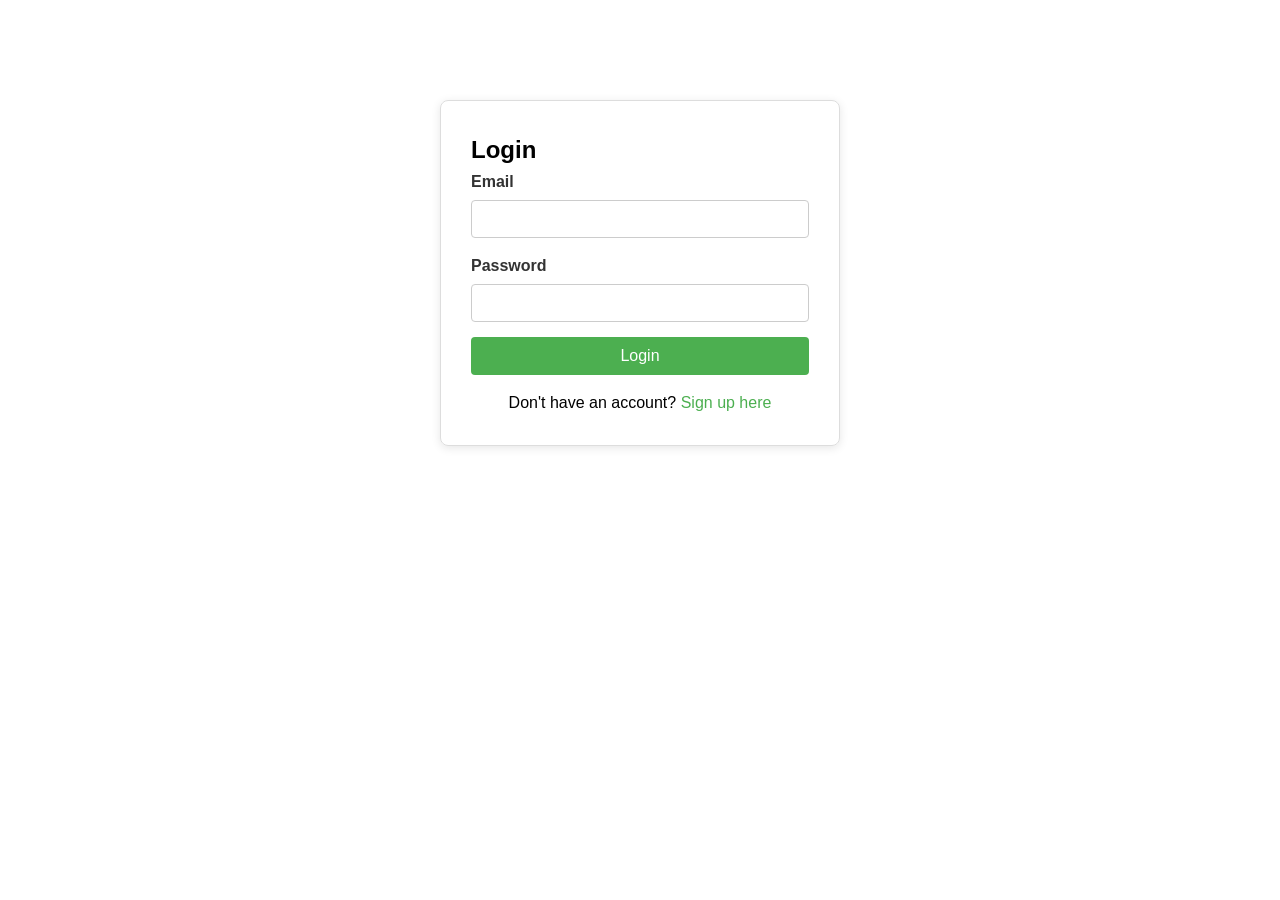
<file: login.html>
<!DOCTYPE html>
<html lang="en">
<head>
    <meta charset="UTF-8">
    <meta name="viewport" content="width=device-width, initial-scale=1.0">
    <title>Havenstone Hotel - Login</title>
    <link rel="icon" type="image/png" href="img/favicom.png">
    <link rel="stylesheet" href="styles.css">
    <meta name="author" content="Nyarko Andrews"> <!-- Author of the website -->
    <meta name="description" content="A comprehensive hotel management system for booking, reservations, and customer service."> <!-- Description of the website -->
    <link rel= "stylesheet" href= "https://maxst.icons8.com/vue-static/landings/line-awesome/line-awesome/1.3.0/css/line-awesome.min.css" >
    
    <!-- Google Analytics -->
    <script async src="https://www.googletagmanager.com/gtag/js?id= G-F0HEQLY7K7"></script>
    <script>
      window.dataLayer = window.dataLayer || [];
      function gtag(){dataLayer.push(arguments);}
      gtag('js', new Date());
      gtag('config',G-F0HEQLY7K7');
    </script>
    <style>
        .auth-container {
            max-width: 400px;
            margin: 100px auto;
            padding: 30px;
            border: 1px solid #ddd;
            border-radius: 8px;
            box-shadow: 0 2px 10px rgba(0,0,0,0.1);
        }
        .form-group {
            margin-bottom: 15px;
        }
        .form-group label {
            display: block;
            margin-bottom: 5px;
            font-weight: bold;
        }
        .form-group input {
            width: 100%;
            padding: 10px;
            border: 1px solid #ccc;
            border-radius: 4px;
            font-size: 14px;
            box-sizing: border-box;
        }
        .form-group input:focus {
            outline: none;
            border-color: #4CAF50;
            box-shadow: 0 0 5px rgba(76, 175, 80, 0.3);
        }
        button {
            width: 100%;
            padding: 10px;
            background-color: #4CAF50;
            color: white;
            border: none;
            border-radius: 4px;
            font-size: 16px;
            cursor: pointer;
        }
        button:hover {
            background-color: #45a049;
        }
        .message {
            margin-top: 15px;
            padding: 10px;
            border-radius: 4px;
            text-align: center;
        }
        .message.success {
            background-color: #d4edda;
            color: #155724;
            border: 1px solid #c3e6cb;
        }
        .message.error {
            background-color: #f8d7da;
            color: #721c24;
            border: 1px solid #f5c6cb;
        }
        .link {
            text-align: center;
            margin-top: 15px;
        }
        .link a {
            color: #4CAF50;
            text-decoration: none;
        }
        .link a:hover {
            text-decoration: underline;
        }
    </style>
</head>
<body>
    <div class="auth-container">
        <h2>Login</h2>
        <form id="loginForm">
            <div class="form-group">
                <label for="email">Email</label>
                <input type="email" id="email" name="email" required>
            </div>
            <div class="form-group">
                <label for="password">Password</label>
                <input type="password" id="password" name="password" required>
            </div>
            <button type="submit">Login</button>
        </form>
        <div id="message"></div>
        <div class="link">
            Don't have an account? <a href="signup.html">Sign up here</a>
        </div>
    </div>

    <script src="auth.js"></script>
    <script>
        document.getElementById('loginForm').addEventListener('submit', async (e) => {
            e.preventDefault();
            const formData = new FormData(e.target);
            const messageDiv = document.getElementById('message');
            
            const result = await Auth.login(
                formData.get('email'),
                formData.get('password')
            );

            if (result.success) {
                messageDiv.className = 'message success';
                messageDiv.textContent = result.message;
                setTimeout(() => {
                    window.location.href = 'index.html';
                }, 1500);
            } else {
                messageDiv.className = 'message error';
                messageDiv.textContent = result.message;
            }
        });
    </script>
</body>
</html>
</file>
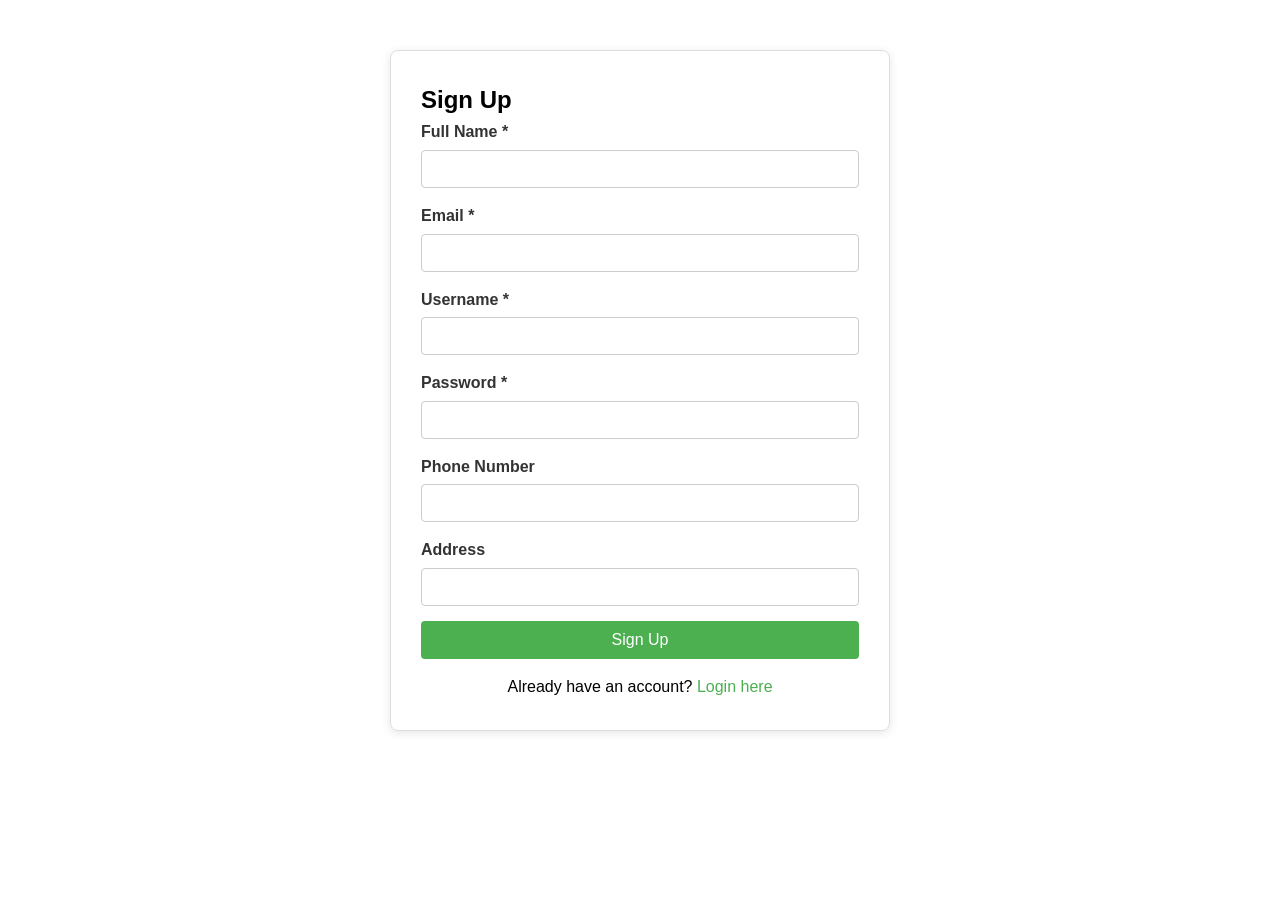
<file: signup.html>
<!DOCTYPE html>
<html lang="en">
<head>
    <meta charset="UTF-8">
    <meta name="viewport" content="width=device-width, initial-scale=1.0">
    <title>Sign Up - Restaurant</title>
    <link rel="stylesheet" href="styles.css">
    <!-- Google Analytics -->
    <script async src="https://www.googletagmanager.com/gtag/js?id=G-F0HEQLY7K7"></script>
    <script>
      window.dataLayer = window.dataLayer || [];
      function gtag(){dataLayer.push(arguments);}
      gtag('js', new Date());
      gtag('config', 'G-F0HEQLY7K7');
    </script>
    <style>
        .auth-container {
            max-width: 500px;
            margin: 50px auto;
            padding: 30px;
            border: 1px solid #ddd;
            border-radius: 8px;
            box-shadow: 0 2px 10px rgba(0,0,0,0.1);
        }
        .form-group {
            margin-bottom: 15px;
        }
        .form-group label {
            display: block;
            margin-bottom: 5px;
            font-weight: bold;
        }
        .form-group input {
            width: 100%;
            padding: 10px;
            border: 1px solid #ccc;
            border-radius: 4px;
            font-size: 14px;
            box-sizing: border-box;
        }
        .form-group input:focus {
            outline: none;
            border-color: #4CAF50;
            box-shadow: 0 0 5px rgba(76, 175, 80, 0.3);
        }
        button {
            width: 100%;
            padding: 10px;
            background-color: #4CAF50;
            color: white;
            border: none;
            border-radius: 4px;
            font-size: 16px;
            cursor: pointer;
        }
        button:hover {
            background-color: #45a049;
        }
        .message {
            margin-top: 15px;
            padding: 10px;
            border-radius: 4px;
            text-align: center;
        }
        .message.success {
            background-color: #d4edda;
            color: #155724;
            border: 1px solid #c3e6cb;
        }
        .message.error {
            background-color: #f8d7da;
            color: #721c24;
            border: 1px solid #f5c6cb;
        }
        .link {
            text-align: center;
            margin-top: 15px;
        }
        .link a {
            color: #4CAF50;
            text-decoration: none;
        }
        .link a:hover {
            text-decoration: underline;
        }
    </style>
</head>
<body>
    <div class="auth-container">
        <h2>Sign Up</h2>
        <form id="signupForm">
            <div class="form-group">
                <label for="name">Full Name *</label>
                <input type="text" id="name" name="name" required>
            </div>
            <div class="form-group">
                <label for="email">Email *</label>
                <input type="email" id="email" name="email" required>
            </div>
            <div class="form-group">
                <label for="username">Username *</label>
                <input type="text" id="username" name="username" required>
            </div>
            <div class="form-group">
                <label for="password">Password *</label>
                <input type="password" id="password" name="password" required>
            </div>
            <div class="form-group">
                <label for="phone">Phone Number</label>
                <input type="tel" id="phone" name="phone">
            </div>
            <div class="form-group">
                <label for="address">Address</label>
                <input type="text" id="address" name="address">
            </div>
            <button type="submit">Sign Up</button>
        </form>
        <div id="message"></div>
        <div class="link">
            Already have an account? <a href="login.html">Login here</a>
        </div>
    </div>

    <script src="auth.js"></script>
    <script>
        document.getElementById('signupForm').addEventListener('submit', async (e) => {
            e.preventDefault();
            const formData = new FormData(e.target);
            const messageDiv = document.getElementById('message');
            
            const result = await Auth.signup(
                formData.get('email'),
                formData.get('username'),
                formData.get('password'),
                formData.get('name'),
                formData.get('phone'),
                formData.get('address')
            );

            if (result.success) {
                messageDiv.className = 'message success';
                messageDiv.textContent = result.message;
                e.target.reset();
                setTimeout(() => {
                    window.location.href = 'login.html';
                }, 2000);
            } else {
                messageDiv.className = 'message error';
                messageDiv.textContent = result.message;
            }
        });
    </script>
</body>
</html>
</file>
<file: styles.css>
*,nav ul{padding:0}*,header h1{margin:0}#about-hero,#hero{height:60vh;background-size:cover;width:100%}#awards,#cta-banner,#our-values,header{background-color:#282525;text-align:center}#meet-team,#our-story{background-color:#f9f9f9}#about-hero,#awards,#cta-banner,#location h2,#meet-team,#offers h2,#our-values,#testimonials,.offer-card,.team-card,header{text-align:center}#testimonials,#userProfile{background-color:#f5f5f5}*,.testimonial-slide{box-sizing:border-box}body{font-family:Arial,sans-serif;line-height:1.6}header{color:#fff;padding:1rem 2rem;display:flex;align-items:center}.global-logo,.nav-links{display:flex;align-items:center}.global-logo{gap:8px;text-decoration:none;color:#fff;white-space:nowrap}.global-logo span{font-size:1.1rem;font-weight:700}header nav{flex:1;display:flex;align-items:center}.nav-links{flex:1}.global-container,nav ul{display:flex;align-items:center}nav ul{list-style:none}nav ul li{display:inline;margin:0 3rem}nav ul li a{color:#f0e9e9;text-decoration:none}.nav ul li .active,nav ul li a:hover{color:#abdc7a}footer .follow i:hover,footer h4{color:#5be39d}.global-container{gap:10px;max-width:1200px;margin:0 auto;padding:0 20px}.global-container .logo{font-size:1.5rem;font-weight:700;color:#abdc7a}.dropdown{position:relative}.dropdown-menu{display:none;position:absolute;top:100%;left:0;background-color:#262525;min-width:200px;padding:.5rem 0;z-index:1000}#about-hero,.award-card,.booking-form-card,.gallery-carousel,.gallery-slide,.offer-card,.policy-section,.policy-section ul li,.testimonial-card{position:relative}#userProfile,.section-p1{padding:40px 80px}.dropdown-menu li{display:block;margin:0}#hero h1,.contact-info h2,.testimonial-card .stars,section h2,section p{margin-bottom:1rem}.dropdown-menu li a{display:block;padding:.5rem 1rem;white-space:nowrap}.dropdown-menu li a:hover{background-color:#555}.dropdown:hover .dropdown-menu{display:block}section{padding:2rem}#location,.contact-section{padding:60px 80px}section ul{list-style:disc;padding-left:2rem}section ul li{margin-bottom:.5rem}.nav-links #auth-links{display:flex;gap:10px;margin-left:auto}#auth-links{display:flex;gap:4px;align-items:center}#hero{background-image:url('https://images.unsplash.com/photo-1542314831-068cd1dbfeeb?auto=format&fit=crop&w=1920&q=80');background-position:top 35% left 20%;padding:0 80px;display:flex;flex-direction:column;align-items:flex-start;justify-content:center}#hero h1{font-size:3rem;color:#fff}#hero p{font-size:1.5rem;color:#fff;max-width:600px}#video-container{display:flex;justify-content:center;margin-top:20px}.contact-container{display:flex;gap:40px;max-width:1100px;margin:0 auto}.booking-hero,.contact-hero,.policy-hero,.restaurant-hero{background:linear-gradient(135deg,#282525 60%,#abdc7a 100%);padding:80px 40px 60px;text-align:center;color:#fff}.booking-form-card .form-row .form-group,.contact-info,.reservation-form-card .form-row .form-group,.story-text{flex:1}.contact-info h2{font-size:2rem;color:#282525}.contact-info>p{color:#555;margin-bottom:2rem}.info-item{margin-bottom:1.5rem}.attractions ul li,.form-group,.profile-form .form-group{margin-bottom:1.2rem}.info-item h4{color:#282525;margin-bottom:.25rem}.info-item p{color:#555}.contact-form{flex:1;background:#fff;padding:2rem;border-radius:8px;box-shadow:0 2px 10px rgba(0,0,0,.1)}.contact-form h2{font-size:1.5rem;margin-bottom:1.5rem;color:#282525}.form-group label,.profile-form .form-group label{display:block;margin-bottom:.4rem;font-weight:700;color:#333}.form-group input,.form-group textarea,.profile-form .form-group input{width:100%;padding:.7rem;border:1px solid #ccc;border-radius:4px;font-size:1rem;font-family:inherit}.attractions ul,.policy-section ul{padding:0;list-style:none}.form-group input:focus,.form-group textarea:focus{outline:0;border-color:#abdc7a}.btn-submit{background-color:#abdc7a;color:#282525;border:none;padding:.75rem 2rem;font-size:1rem;font-weight:700;border-radius:4px;cursor:pointer;width:100%}.map-wrapper,.offer-card{border-radius:8px;box-shadow:0 2px 10px rgba(0,0,0,.1)}.auth-btn:hover,.btn-submit:hover,.profile-btn:hover{background-color:#96c76a}#location{background-color:#9cde6f;margin-top:20px}#location h2,#offers h2{font-size:2rem;margin-bottom:2rem;color:#282525}.location-container{display:flex;gap:30px;max-width:1100px;margin:0 auto}.map-wrapper{flex:1.2;overflow:hidden}.attractions{flex:0.8}.attractions h3{font-size:1.4rem;margin-bottom:1rem;color:#282525}.attractions ul li{display:flex;align-items:flex-start;gap:12px}.attractions ul li i{font-size:1.5rem;color:#abdc7a;margin-top:2px}.attractions ul li strong{display:block;color:#282525;margin-bottom:2px}.attractions ul li p{color:#555;font-size:.9rem;margin:0}.awards-grid,.offers-grid,.testimonials-grid,.values-grid{display:flex;gap:24px;max-width:1100px;margin:0 auto}.offer-card{flex:1;background:#fff;padding:2rem 1.5rem}.offer-badge{display:inline-block;background:#abdc7a;color:#282525;font-weight:700;font-size:.85rem;padding:4px 12px;border-radius:20px;margin-bottom:1rem}.cta-btn,.offer-btn,.restaurant-hero .btn{display:inline-block;border-radius:4px;text-decoration:none;font-weight:700}.offer-card h3{font-size:1.3rem;margin-bottom:.5rem;color:#282525}.offer-card p{color:#555;font-size:.95rem;margin-bottom:1.5rem}.offer-btn{background:#282525;color:#fff;padding:.6rem 1.5rem}.btn-event-enquire:hover,.counter-btn:hover,.offer-btn:hover,.policy-btn:hover{background:#abdc7a;color:#282525}#cta-banner{color:#fff;padding:60px 20px;margin-top:20px}#cta-banner h2{font-size:2.2rem;margin-bottom:1rem}#cta-banner p{font-size:1.1rem;max-width:600px;margin:0 auto 1.5rem;color:#ccc}.cta-btn,.restaurant-hero .btn{background:#abdc7a;color:#282525;padding:.8rem 2.5rem;font-size:1.1rem}.story-image,.team-card,.value-card{border-radius:12px}.cta-btn:hover,.restaurant-hero .btn:hover{background:#96c76a}#about-hero{background-image:url('https://images.unsplash.com/photo-1566073771259-6a8506099945?auto=format&fit=crop&w=1920&q=80');background-position:center;display:flex;flex-direction:column;align-items:center;justify-content:center}#about-hero::before{content:'';position:absolute;top:0;left:0;width:100%;height:100%;background:rgba(0,0,0,.5)}#about-hero h1,#about-hero p{position:relative;z-index:1;color:#fff}#about-hero h1{font-size:3rem;margin-bottom:1rem}#about-hero p{font-size:1.3rem;max-width:600px}.chefs-table-inner,.story-container{display:flex;gap:40px;max-width:1100px;margin:0 auto;align-items:center}.story-text h2{font-size:2rem;color:#282525;margin-bottom:1rem}.story-text h3{font-size:1.2rem;color:#282525;margin-top:1.5rem;margin-bottom:.5rem}.story-text p{color:#555;line-height:1.8}.story-image{flex:1;overflow:hidden;box-shadow:0 4px 20px rgba(0,0,0,.1)}.team-card,.testimonial-card{box-shadow:0 4px 16px rgba(0,0,0,.08)}.story-image img{width:100%;height:100%;object-fit:cover;display:block}#awards,#our-values{padding:60px 80px;color:#fff}#our-values h2{font-size:2rem;margin-bottom:2.5rem}.value-card{flex:1;background:#333;padding:2rem 1.5rem;transition:transform .3s}.award-card:hover,.team-card:hover,.value-card:hover{transform:translateY(-6px)}.value-card i{font-size:2.5rem;color:#abdc7a;margin-bottom:1rem}.value-card h3{font-size:1.2rem;margin-bottom:.75rem;color:#fff}.value-card p{color:#ccc;font-size:.95rem;line-height:1.7}#meet-team h2,#testimonials h2{font-size:2rem;color:#282525;margin-bottom:.5rem}.section-subtitle{color:#777;font-size:1.05rem;margin-bottom:2.5rem}.team-grid{display:flex;gap:30px;max-width:1100px;margin:0 auto;justify-content:center}.auth-btn,.award-year,.policy-btn{display:inline-block}.award-card,.team-card{flex:1;padding:2rem 1.5rem;transition:transform .3s}.team-card{max-width:340px;background:#fff}.team-card img{width:140px;height:140px;border-radius:50%;object-fit:cover;margin-bottom:1.2rem;border:4px solid #abdc7a}.team-card h3{font-size:1.2rem;color:#282525;margin-bottom:.25rem}.team-card span{display:block;color:#abdc7a;font-weight:700;font-size:.9rem;margin-bottom:1rem}.team-card p{color:#555;font-size:.95rem;line-height:1.7}#awards h2{font-size:2rem;margin-bottom:.5rem}#awards .section-subtitle{color:#aaa}.award-card{background:#333;border-radius:12px}.award-card i{font-size:2.5rem;color:#f5c518;margin-bottom:1rem}.award-card h3{font-size:1.15rem;color:#fff;margin-bottom:.75rem}.award-card p{color:#ccc;font-size:.9rem;line-height:1.6;margin-bottom:1rem}.award-year{background:#abdc7a;color:#282525;font-weight:700;font-size:.8rem;padding:4px 12px;border-radius:20px}.testimonial-card{flex:1;background:#fff;text-align:left}.testimonial-card .stars i{color:#f5c518;font-size:1.2rem}.testimonial-card p{color:#555;font-size:.95rem;line-height:1.8;font-style:italic;margin-bottom:1.5rem}.testimonial-author{border-top:1px solid #eee;padding-top:1rem}.booking-hero h1,.policy-hero h1,.restaurant-hero h1{font-size:2.6rem;margin-bottom:.5rem}.booking-hero p,.policy-hero p{font-size:1.15rem;color:#d4d4d4;max-width:520px;margin:0 auto}.booking-section,.policy-content{padding:60px 20px;background:#f5f5f5}.policy-container{max-width:820px;margin:0 auto}.policy-updated{text-align:center;color:#777;font-size:.95rem;margin-bottom:2.5rem}.policy-updated i{margin-right:4px}.policy-section{background:#fff;border-radius:12px;padding:2rem 2.5rem;margin-bottom:1.5rem;box-shadow:0 2px 10px rgba(0,0,0,.06)}.profile-card,.profile-form{box-shadow:0 2px 10px rgba(0,0,0,.1)}.policy-icon{margin-bottom:.75rem}.policy-icon i{font-size:1.8rem;color:#abdc7a}.policy-section h2{font-size:1.3rem;color:#282525;margin-bottom:1rem}.policy-section p{color:#555;line-height:1.8;margin-bottom:.75rem}.policy-section ul{margin-bottom:1rem}.policy-section ul li{padding-left:1.5rem;margin-bottom:.6rem;color:#555;line-height:1.7}.policy-section ul li::before{content:'';position:absolute;left:0;top:10px;width:8px;height:8px;background:#abdc7a;border-radius:50%}.policy-section a{color:#abdc7a;font-weight:700;text-decoration:none}.policy-section a:hover{text-decoration:underline}.policy-contact .contact-details{background:#f9f9f9;border-radius:8px;padding:1.5rem;margin:1rem 0 1.5rem}.auth-btn.cancel,.profile-btn.cancel{background-color:#999}.policy-contact .contact-details p{margin-bottom:.5rem;color:#333}.policy-contact .contact-details i{color:#abdc7a;margin-right:6px;width:20px;text-align:center}.policy-btn{background:#282525;color:#fff;text-decoration:none;padding:.75rem 2rem;border-radius:6px;font-weight:700;transition:background .3s}.auth-btn,.profile-btn{border-radius:4px;transition:background-color .3s;text-decoration:none;font-weight:700;cursor:pointer}#auth-links{display:flex;gap:10px;align-items:center}.auth-btn{padding:.5rem 1rem;background-color:#abdc7a;color:#282525;border:none}.auth-btn.cancel:hover,.profile-btn.cancel:hover{background-color:#777}#updateMessage,.message.error,.message.success{padding:1rem;margin-top:1rem}.profile-container{max-width:900px;margin:0 auto}.profile-container h2{color:#282525;font-size:2rem;margin-bottom:2rem}.profile-card{background:#fff;border-radius:8px;padding:2rem;margin-bottom:2rem}.profile-card h3,.profile-form h3{color:#282525;font-size:1.3rem;margin-bottom:1.5rem}.profile-info{display:grid;grid-template-columns:1fr 1fr;gap:1.5rem;margin-bottom:1.5rem}.profile-info p{color:#555;font-size:1rem}.profile-info strong{color:#282525;display:block;margin-bottom:.3rem}.profile-btn{display:inline-block;padding:.75rem 1.5rem;background-color:#abdc7a;color:#282525;border:none}.profile-btn.cancel{margin-left:.5rem}.profile-form{background:#fff;border-radius:8px;padding:2rem}.profile-form .form-group input:focus{outline:0;border-color:#abdc7a;box-shadow:0 0 5px rgba(172,220,122,.3)}#updateMessage{border-radius:4px;text-align:center;display:none}#updateMessage.success,.message.success{background-color:#d4edda;color:#155724;border:1px solid #c3e6cb}#updateMessage.success{display:block}#updateMessage.error{display:block;background-color:#f8d7da;color:#721c24;border:1px solid #f5c6cb}.message.success{border-radius:4px}.message.error{background-color:#f8d7da;color:#721c24;border:1px solid #f5c6cb;border-radius:4px}footer{display:flex;flex-wrap:wrap;justify-content:center;background-color:#252523;margin-top:2rem;gap:7rem;align-items:flex-start}footer .col{display:flex;flex-direction:column;align-items:flex-start}footer h4{font-size:17px;margin:0 0 8px}footer p{font-size:13px;margin:0 0 8px;color:#fff}footer a{font-size:17px;text-decoration:none;color:#fff;margin-bottom:10px}footer .follow{margin-top:20px}footer .follow i{color:#a6e6e8;cursor:pointer;font-size:25px}footer .copyright{width:100%;display:flex;font-size:14px;justify-content:center;margin-bottom:0}.booking-container,.reservation-container{max-width:720px;margin:0 auto}.booking-form-card{background:#fff;border-radius:16px;box-shadow:0 8px 30px rgba(0,0,0,.08);padding:2.5rem 2.5rem 2rem;margin-top:-50px;z-index:1}.form-header,.reservation-form-card .form-header{text-align:center;margin-bottom:2rem}.form-header h2,.reservation-form-card .form-header h2{font-size:1.7rem;color:#282525;margin-bottom:.3rem}.form-header p,.reservation-form-card .form-header p{color:#777;font-size:.95rem}.booking-form-card .form-row,.reservation-form-card .form-row{display:flex;gap:20px;margin-bottom:0}.booking-form-card .form-group,.reservation-form-card .form-group{margin-bottom:1.4rem}.booking-form-card .form-group label,.reservation-form-card .form-group label{display:block;margin-bottom:.4rem;font-weight:600;color:#333;font-size:.92rem}.booking-form-card .form-group input[type=date],.booking-form-card .form-group textarea,.reservation-form-card .form-group input,.reservation-form-card .form-group select,.reservation-form-card .form-group textarea{width:100%;padding:.7rem .9rem;border:2px solid #e0e0e0;border-radius:8px;font-size:1rem;font-family:inherit;transition:border-color .2s;background:#fafafa}.booking-form-card .form-group input[type=date]:focus,.booking-form-card .form-group textarea:focus,.reservation-form-card .form-group input:focus,.reservation-form-card .form-group select:focus,.reservation-form-card .form-group textarea:focus{outline:0;border-color:#abdc7a;background:#fff}.counter{display:flex;align-items:center;gap:0;border:2px solid #e0e0e0;border-radius:8px;overflow:hidden;background:#fafafa;width:fit-content}.counter input{width:50px;text-align:center;border:none;font-size:1.05rem;font-weight:600;background:0 0;-moz-appearance:textfield;appearance:textfield}.counter input::-webkit-inner-spin-button,.counter input::-webkit-outer-spin-button{-webkit-appearance:none;margin:0}.counter-btn{width:40px;height:40px;border:none;background:0 0;font-size:1.3rem;color:#282525;cursor:pointer;transition:background .15s;display:flex;align-items:center;justify-content:center}.room-selector{display:flex;gap:14px}.room-option{flex:1;cursor:pointer}.occasion-option input[type=radio],.room-option input[type=radio]{display:none}.room-card{display:flex;flex-direction:column;align-items:center;gap:6px;padding:1.1rem .8rem;border:2px solid #e0e0e0;border-radius:12px;text-align:center;transition:border-color .2s,box-shadow .2s,transform .15s;background:#fafafa}.room-card .room-icon{font-size:2rem}.room-card strong{font-size:.95rem;color:#282525}.room-price{font-size:.82rem;color:#777}.room-option input[type=radio]:checked+.room-card{border-color:#abdc7a;box-shadow:0 0 0 3px rgba(171,220,122,.3);background:#f4ffe6;transform:translateY(-2px)}.booking-summary{background:#f9f9f9;border:1px solid #eaeaea;border-radius:10px;padding:1.2rem 1.4rem;margin-bottom:1.5rem}.summary-row{display:flex;justify-content:space-between;padding:.4rem 0;font-size:.95rem;color:#555}.summary-row.total{border-top:2px solid #e0e0e0;margin-top:.5rem;padding-top:.7rem;font-weight:700;font-size:1.1rem;color:#282525}.filter-btn.active,.filter-btn:hover,.gallery-dot:hover,.spa-btn-secondary:hover,.t-dot:hover{border-color:#abdc7a}.btn-book,.btn-reserve{width:100%;padding:.9rem;background:linear-gradient(135deg,#abdc7a,#82c44e);color:#282525;border:none;border-radius:10px;font-size:1.1rem;font-weight:700;cursor:pointer;transition:transform .15s,box-shadow .2s}.btn-book:hover,.btn-reserve:hover{transform:translateY(-2px);box-shadow:0 6px 20px rgba(130,196,78,.35)}.gallery-section{padding:60px 20px 40px;background:#fff;text-align:center}.amenities-section h2,.faq-section h2,.gallery-section h2,.spa-treatments h2{font-size:2rem;color:#282525;margin-bottom:.3rem}.gallery-subtitle,.treatments-subtitle{color:#777;font-size:1rem;margin-bottom:2rem}.gallery-carousel{max-width:900px;margin:0 auto;display:flex;align-items:center;gap:12px}.gallery-viewport{flex:1;overflow:hidden;border-radius:14px;box-shadow:0 6px 24px rgba(0,0,0,.12)}.gallery-track{display:flex;transition:transform .45s cubic-bezier(.4, 0, .2, 1);touch-action:pan-y;cursor:grab}.gallery-track:active,.testimonials-track:active{cursor:grabbing}.gallery-slide{min-width:100%}.gallery-slide img{width:100%;height:420px;object-fit:cover;display:block}.slide-caption{position:absolute;bottom:0;left:0;right:0;padding:14px 20px;background:linear-gradient(transparent,rgba(0,0,0,.65));color:#fff;font-size:1rem;font-weight:600;text-align:left}.gallery-arrow{width:44px;height:44px;border:none;border-radius:50%;background:#282525;color:#fff;font-size:1.2rem;cursor:pointer;display:flex;align-items:center;justify-content:center;flex-shrink:0;transition:background .2s,transform .15s;box-shadow:0 2px 8px rgba(0,0,0,.15)}.gallery-arrow:hover{background:#abdc7a;color:#282525;transform:scale(1.1)}.gallery-dots{display:flex;justify-content:center;gap:10px;margin-top:1.2rem}.gallery-dot{width:10px;height:10px;border-radius:50%;border:2px solid #ccc;background:0 0;cursor:pointer;padding:0;transition:.25s}.gallery-dot.active,.t-dot.active{background:#abdc7a;border-color:#abdc7a;transform:scale(1.3)}.spa-hero{position:relative;min-height:85vh;background:url('https://images.unsplash.com/photo-1544161515-4ab6ce6db874?w=1600&q=80') center/cover no-repeat;display:flex;align-items:center;justify-content:center}.spa-hero::before{content:'';position:absolute;inset:0;background:linear-gradient(135deg,rgba(20,30,20,.72) 0,rgba(40,37,37,.55) 50%,rgba(80,120,50,.3) 100%)}.spa-hero-overlay{position:relative;z-index:1;text-align:center;max-width:720px;padding:40px 24px}.spa-hero-badge{display:inline-block;background:rgba(171,220,122,.2);border:1px solid rgba(171,220,122,.5);color:#abdc7a;font-size:.85rem;font-weight:600;letter-spacing:2px;text-transform:uppercase;padding:6px 20px;border-radius:30px;margin-bottom:1.5rem}.spa-hero-overlay h1{font-size:3.2rem;color:#fff;line-height:1.15;margin-bottom:1.2rem;letter-spacing:-.5px}.spa-hero-overlay p{font-size:1.1rem;color:rgba(255,255,255,.85);line-height:1.7;margin-bottom:2rem}.spa-hero-actions{display:flex;gap:16px;justify-content:center;flex-wrap:wrap;margin-bottom:2.5rem}.spa-btn-primary,.spa-btn-secondary{display:inline-block;padding:.85rem 2.2rem;font-size:1rem;border-radius:8px;text-decoration:none}.spa-btn-primary{background:linear-gradient(135deg,#abdc7a,#82c44e);color:#282525;font-weight:700;transition:transform .2s,box-shadow .2s}.spa-btn-primary:hover{transform:translateY(-2px);box-shadow:0 6px 20px rgba(130,196,78,.4)}.spa-btn-secondary{background:0 0;color:#fff;font-weight:600;border:2px solid rgba(255,255,255,.4);transition:border-color .2s,background .2s}.spa-btn-secondary:hover{background:rgba(171,220,122,.1);color:#abdc7a}.spa-hero-stats{display:flex;justify-content:center;gap:40px}.spa-stat{display:flex;flex-direction:column;align-items:center}.spa-stat strong{font-size:1.5rem;color:#abdc7a}.spa-stat span{font-size:.82rem;color:rgba(255,255,255,.7);margin-top:2px}.spa-treatments{padding:70px 20px;background:#f9f9f6;text-align:center}.treatments-filter{display:flex;justify-content:center;gap:10px;flex-wrap:wrap;margin-bottom:2.5rem}.filter-btn{background:#fff;border:2px solid #e0e0e0;padding:.5rem 1.4rem;border-radius:30px;font-size:.9rem;font-weight:600;color:#555;cursor:pointer;font-family:inherit;transition:.25s}.filter-btn:hover{color:#282525}.filter-btn.active{background:#abdc7a;color:#282525}.treatments-grid{display:grid;grid-template-columns:repeat(4,1fr);gap:24px;max-width:1140px;margin:0 auto}.treatment-card{background:#fff;border-radius:14px;overflow:hidden;box-shadow:0 2px 14px rgba(0,0,0,.06);transition:transform .3s,box-shadow .3s,opacity .3s;display:flex;flex-direction:column;text-align:left}.treatment-duration,.treatment-tag{border-radius:20px;position:absolute}.treatment-card:hover{transform:translateY(-6px);box-shadow:0 10px 30px rgba(0,0,0,.12)}.treatment-img{position:relative;overflow:hidden}.treatment-img img{width:100%;height:200px;object-fit:cover;display:block;transition:transform .4s}.treatment-card:hover .treatment-img img{transform:scale(1.06)}.treatment-tag{top:12px;left:12px;background:#abdc7a;color:#282525;font-size:.72rem;font-weight:700;text-transform:uppercase;letter-spacing:1px;padding:4px 12px}.treatment-duration{top:12px;right:12px;background:rgba(0,0,0,.55);color:#fff;font-size:.75rem;font-weight:600;padding:4px 10px}.treatment-body{padding:1.2rem 1.2rem 1rem;flex:1;display:flex;flex-direction:column}.treatment-body h3{font-size:1.05rem;color:#282525;margin-bottom:.4rem}.treatment-body p{font-size:.88rem;color:#666;line-height:1.5;flex:1;margin-bottom:1rem}.treatment-footer{display:flex;justify-content:space-between;align-items:center}.treatment-price{font-size:1.3rem;font-weight:700;color:#282525}.treatment-book{display:inline-block;background:#282525;color:#fff;text-decoration:none;padding:.45rem 1.1rem;font-size:.82rem;font-weight:600;border-radius:6px;transition:background .2s,transform .15s}.treatment-book:hover{background:#abdc7a;color:#282525;transform:translateY(-1px)}@media (max-width:900px){.treatments-grid{grid-template-columns:repeat(2,1fr)}}@media (max-width:500px){.treatments-grid{grid-template-columns:1fr;max-width:380px}}.spa-testimonials{padding:70px 20px;background:#282525;text-align:center;overflow:hidden}.spa-testimonials h2{font-size:2rem;color:#fff;margin-bottom:.3rem}.testimonials-subtitle{color:rgba(255,255,255,.6);font-size:1rem;margin-bottom:2.5rem}.testimonials-carousel{position:relative;max-width:680px;margin:0 auto;display:flex;align-items:center;gap:12px}.testimonials-viewport{flex:1;overflow:hidden;border-radius:16px}.testimonials-track{display:flex;transition:transform .5s cubic-bezier(.4, 0, .2, 1);touch-action:pan-y;cursor:grab}.testimonial-slide{min-width:100%;padding:0 8px}.testimonial-card{background:linear-gradient(135deg,#333,#3a3a3a);border-radius:16px;padding:2.2rem 2rem;border:1px solid rgba(171,220,122,.15);transition:border-color .3s}.amenity-item:hover .amenity-icon,.author-avatar{background:linear-gradient(135deg,#abdc7a,#82c44e)}.testimonial-card:hover{border-color:rgba(171,220,122,.4)}.testimonial-stars{font-size:1.3rem;color:#f5c518;margin-bottom:1rem;letter-spacing:3px}.chefs-table-badge,.pricing-popular{letter-spacing:.08em;text-transform:uppercase}.testimonial-text{color:rgba(255,255,255,.85);font-size:1.02rem;line-height:1.75;font-style:italic;margin-bottom:1.5rem}.testimonial-author{display:flex;align-items:center;gap:12px;justify-content:center}.author-avatar{width:44px;height:44px;border-radius:50%;color:#282525;font-weight:700;font-size:.9rem;display:flex;align-items:center;justify-content:center;flex-shrink:0}.testimonial-author strong{display:block;color:#fff;font-size:.95rem}.restaurant-hero p{font-size:1.15rem;color:#d4d4d4;max-width:560px;margin:0 auto 1.5rem}.occasion-section{padding:60px 20px;text-align:center;background:#f5f5f5}.event-showcase h2,.occasion-section h2{font-size:2rem;color:#282525;margin-bottom:.4rem}.amenities-subtitle,.faq-subtitle,.occasion-subtitle{color:#777;font-size:1rem;margin-bottom:2.5rem}.occasion-grid{display:flex;gap:20px;max-width:1100px;margin:0 auto;justify-content:center;flex-wrap:wrap}.occasion-option{flex:1 1 220px;max-width:260px;cursor:pointer}.occasion-card{background:#fff;border:2px solid #e0e0e0;border-radius:14px;padding:2rem 1.2rem 1.5rem;text-align:center;transition:border-color .25s,box-shadow .25s,transform .2s}.occasion-card:hover{border-color:#abdc7a;transform:translateY(-3px);box-shadow:0 6px 20px rgba(0,0,0,.08)}.occasion-option input[type=radio]:checked+.occasion-card{border-color:#abdc7a;box-shadow:0 0 0 3px rgba(171,220,122,.35);background:#f4ffe6;transform:translateY(-3px)}.occasion-icon{font-size:2.4rem;display:block;margin-bottom:.6rem}.occasion-card strong{display:block;font-size:1.1rem;color:#282525;margin-bottom:.8rem}.occasion-perks{list-style:none;padding:0;margin:0;text-align:left}.occasion-perks li{position:relative;padding-left:1.4rem;margin-bottom:.45rem;font-size:.88rem;color:#555}.event-card-features li::before,.occasion-perks li::before{content:"✓";position:absolute;left:0;color:#82c44e;font-weight:700}.chefs-table{padding:60px 20px;background:#282525}.chefs-table-content{flex:1.2}.chefs-table-badge{display:inline-block;background:#abdc7a;color:#282525;font-weight:700;font-size:.8rem;padding:5px 14px;border-radius:20px;margin-bottom:1rem}.chefs-table-content h2{font-size:2rem;color:#fff;margin-bottom:.75rem}.chefs-table-content>p{color:#bbb;font-size:1rem;line-height:1.7;margin-bottom:1.5rem}.chefs-table-highlights{list-style:none;padding:0;display:flex;flex-wrap:wrap;gap:12px;margin-bottom:1.8rem}.chefs-table-highlights li{background:rgba(171,220,122,.1);border:1px solid rgba(171,220,122,.25);border-radius:8px;padding:10px 16px;font-size:.88rem;color:#ddd}.chefs-table-highlights li strong{display:block;color:#abdc7a;font-size:.95rem;margin-bottom:2px}.chefs-table-footer{display:flex;align-items:center;gap:24px}.chefs-table-price{font-size:1.6rem;font-weight:700;color:#fff}.chefs-table-price small,.pricing-price small{font-size:.85rem;font-weight:400;color:#999}.btn-chefs-table{display:inline-block;background:#abdc7a;color:#282525;text-decoration:none;padding:.75rem 2rem;font-size:1rem;font-weight:700;border-radius:8px;transition:transform .15s,box-shadow .2s}.btn-chefs-table:hover{transform:translateY(-2px);box-shadow:0 6px 20px rgba(171,220,122,.3)}.chefs-table-visual{flex:0.8;display:flex;align-items:center;justify-content:center}.chefs-table-graphic{width:260px;height:260px;border-radius:50%;background:linear-gradient(135deg,rgba(171,220,122,.15),rgba(171,220,122,.05));border:2px solid rgba(171,220,122,.2);display:flex;flex-direction:column;align-items:center;justify-content:center;text-align:center}.chefs-graphic-icon{font-size:3.5rem;margin-bottom:.5rem}.chefs-graphic-text{color:#fff;font-weight:700;font-size:1.2rem}.chefs-graphic-sub{color:#abdc7a;font-size:.85rem;margin-top:.2rem}.reservation-section{padding:60px 20px;background:#fff}.reservation-form-card{background:#fff;border-radius:16px;box-shadow:0 8px 30px rgba(0,0,0,.08);padding:2.5rem}.occasion-banner{display:none;align-items:center;gap:10px;background:#f4ffe6;border:1px solid #abdc7a;border-radius:10px;padding:.75rem 1rem;margin-bottom:1.5rem;font-size:.92rem;color:#333}.confirmation-overlay.visible,.occasion-banner.visible{display:flex}.occasion-banner span:first-child{font-size:1.4rem;flex-shrink:0}.occasion-banner-clear{margin-left:auto;background:0 0;border:none;font-size:1.1rem;cursor:pointer;color:#888;padding:2px 6px;border-radius:4px}.occasion-banner-clear:hover{background:#e0e0e0;color:#333}.confirmation-overlay{display:none;position:fixed;inset:0;background:rgba(0,0,0,.5);z-index:2000;align-items:center;justify-content:center}.confirmation-modal{background:#fff;border-radius:16px;padding:2.5rem 2rem;text-align:center;max-width:440px;width:90%;box-shadow:0 12px 40px rgba(0,0,0,.15);animation:.3s modalPop}.amenity-item,.event-card{box-shadow:0 2px 12px rgba(0,0,0,.06)}@keyframes modalPop{from{transform:scale(.9);opacity:0}to{transform:scale(1);opacity:1}}.confirmation-icon{display:inline-flex;align-items:center;justify-content:center;width:60px;height:60px;border-radius:50%;background:#abdc7a;color:#282525;font-size:1.8rem;font-weight:700;margin-bottom:1rem}.confirmation-modal h3{font-size:1.5rem;color:#282525;margin-bottom:.5rem}.confirmation-modal p{color:#555;margin-bottom:1.5rem;line-height:1.5}.confirmation-modal .btn-reserve{width:auto;padding:.7rem 2.5rem}.event-showcase{padding:60px 80px;background:#f5f5f5;text-align:center}.event-showcase-subtitle{color:#777;font-size:1rem;max-width:600px;margin:0 auto 2.5rem}.event-showcase-grid{display:grid;grid-template-columns:repeat(3,1fr);gap:24px;max-width:1100px;margin:0 auto}.event-card{background:#fff;border-radius:14px;padding:2rem 1.5rem 1.5rem;text-align:left;border:2px solid transparent;transition:border-color .25s,transform .2s,box-shadow .25s;display:flex;flex-direction:column}.btn-event-enquire,.pricing-section{background:#282525;text-align:center}.event-card:hover{border-color:#abdc7a;transform:translateY(-4px);box-shadow:0 8px 24px rgba(0,0,0,.1)}.event-card-icon{font-size:2.4rem;margin-bottom:.8rem}.event-card h3{font-size:1.25rem;color:#282525;margin-bottom:.5rem}.event-card>p{color:#555;font-size:.92rem;line-height:1.6;margin-bottom:1rem}.event-card-features,.pricing-features{list-style:none;padding:0;margin:0 0 1.5rem;flex:1}.event-card-features li{position:relative;padding-left:1.4rem;margin-bottom:.4rem;font-size:.85rem;color:#555}.btn-event-enquire{display:inline-block;color:#fff;text-decoration:none;padding:.6rem 1.5rem;border-radius:6px;font-weight:600;font-size:.92rem;transition:background .2s;align-self:flex-start}.pricing-section{padding:60px 80px}.pricing-section h2{font-size:2rem;color:#fff;margin-bottom:.4rem}.pricing-subtitle{color:#aaa;font-size:1rem;max-width:560px;margin:0 auto 2.5rem}.pricing-grid{display:flex;gap:24px;max-width:1100px;margin:0 auto;align-items:stretch}.pricing-card{flex:1;background:#333;border-radius:14px;padding:2rem 1.5rem 1.8rem;text-align:left;border:2px solid #444;display:flex;flex-direction:column;position:relative;transition:transform .25s,box-shadow .25s}.btn-pricing,.pricing-badge{display:inline-block;font-weight:700}.pricing-card:hover{transform:translateY(-4px);box-shadow:0 8px 30px rgba(0,0,0,.3)}.pricing-card.featured{border-color:#abdc7a;background:#3a3a3a}.pricing-popular{position:absolute;top:-13px;left:50%;transform:translateX(-50%);background:#abdc7a;color:#282525;font-weight:700;font-size:.78rem;padding:4px 16px;border-radius:20px;white-space:nowrap}.pricing-badge{font-size:.85rem;text-transform:uppercase;letter-spacing:.06em;padding:4px 14px;border-radius:6px;margin-bottom:1rem;width:fit-content}.pricing-badge.bronze{background:rgba(205,127,50,.15);color:#cd7f32;border:1px solid rgba(205,127,50,.3)}.pricing-badge.silver{background:rgba(192,192,192,.15);color:silver;border:1px solid rgba(192,192,192,.3)}.pricing-badge.gold{background:rgba(255,215,0,.15);color:gold;border:1px solid rgba(255,215,0,.3)}.pricing-price{font-size:2rem;font-weight:700;color:#fff;margin-bottom:.5rem}.pricing-desc{color:#aaa;font-size:.9rem;line-height:1.6;margin-bottom:1.2rem}.pricing-features li{position:relative;padding-left:1.6rem;margin-bottom:.55rem;font-size:.88rem}.pricing-features li.included{color:#ddd}.pricing-features li.not-included{color:#666;text-decoration:line-through}.pricing-features li.included::before{content:"✓";position:absolute;left:0;color:#abdc7a;font-weight:700}.pricing-features li.not-included::before{content:"✗";position:absolute;left:0;color:#666;font-weight:700}.btn-pricing{text-decoration:none;padding:.7rem 1.8rem;border-radius:8px;font-size:.95rem;text-align:center;transition:transform .15s,box-shadow .2s;background:#abdc7a;color:#282525;align-self:stretch}.t-dot,.testimonial-arrow{background:0 0;cursor:pointer;transition:.25s}.btn-pricing:hover{transform:translateY(-2px);box-shadow:0 6px 18px rgba(171,220,122,.3)}@media (max-width:900px){.event-showcase,.pricing-section{padding:40px 20px}.event-showcase-grid{grid-template-columns:repeat(2,1fr)}.pricing-grid{flex-direction:column;max-width:420px}}.testimonial-author span{font-size:.8rem;color:#abdc7a}.testimonial-arrow{width:42px;height:42px;border:2px solid rgba(255,255,255,.25);border-radius:50%;color:#fff;font-size:1.1rem;display:flex;align-items:center;justify-content:center;flex-shrink:0}.testimonial-arrow:hover{border-color:#abdc7a;background:#abdc7a;color:#282525;transform:scale(1.1)}.testimonial-dots{display:flex;justify-content:center;gap:10px;margin-top:1.5rem}.t-dot{width:10px;height:10px;border-radius:50%;border:2px solid rgba(255,255,255,.3);padding:0}.amenities-section{padding:60px 20px;background:#f9f9f6;text-align:center}.amenities-grid{display:grid;grid-template-columns:repeat(4,1fr);gap:24px;max-width:1000px;margin:0 auto}.amenity-item{background:#fff;border-radius:14px;padding:2rem 1.2rem 1.6rem;text-align:center;transition:transform .25s,box-shadow .25s;cursor:default}.amenity-item:hover{transform:translateY(-6px);box-shadow:0 8px 28px rgba(0,0,0,.1)}.amenity-icon{width:60px;height:60px;margin:0 auto 1rem;border-radius:50%;background:linear-gradient(135deg,#eafad1,#d0f0a0);display:flex;align-items:center;justify-content:center;transition:background .3s}.amenity-icon i{font-size:1.6rem;color:#3a6e10}.amenity-item:hover .amenity-icon i{color:#fff}.amenity-item h4{font-size:1rem;color:#282525;margin-bottom:.3rem}.amenity-item p{font-size:.85rem;color:#777;margin:0;line-height:1.4}@media (max-width:768px){.contact-container,.location-container,.offers-grid,.story-container,.values-grid{flex-direction:column}#awards,#our-values{padding:40px 20px}#about-hero h1,.policy-hero h1{font-size:2rem}.awards-grid,.team-grid,.testimonials-grid{flex-direction:column;align-items:center}.team-card{max-width:100%}#userProfile{padding:20px}.profile-info{grid-template-columns:1fr}#auth-links{flex-direction:column;width:100%}.auth-btn,.profile-btn{width:100%;text-align:center}.profile-btn.cancel{margin-left:0;margin-top:.5rem}.policy-section{padding:1.5rem}footer{flex-direction:column;align-items:center;gap:2rem;padding:2rem 1rem;text-align:center}footer .col{align-items:center}.chefs-table-inner{flex-direction:column;text-align:center}.chefs-table-highlights{justify-content:center}.chefs-table-footer{justify-content:center;flex-direction:column;gap:14px}.chefs-table-graphic{width:200px;height:200px}.chefs-graphic-icon{font-size:2.5rem}.amenities-grid{grid-template-columns:repeat(2,1fr);gap:16px}}@media (max-width:480px){.amenities-grid{grid-template-columns:1fr 1fr;gap:12px}.amenity-item{padding:1.4rem .8rem 1.2rem}}.faq-section{padding:60px 20px;background:#fff;text-align:center}.faq-accordion{max-width:760px;margin:0 auto;text-align:left}.faq-item{border-bottom:1px solid #e8e8e8}.faq-question,.hamburger{background:0 0;border:none;cursor:pointer}.faq-item:first-child{border-top:1px solid #e8e8e8}.faq-question{width:100%;display:flex;justify-content:space-between;align-items:center;padding:1.2rem .5rem;font-size:1.05rem;font-weight:600;color:#282525;font-family:inherit;transition:color .2s}.faq-question:hover{color:#5ba81a}.faq-icon{font-size:1.5rem;font-weight:300;line-height:1;transition:transform .3s;color:#abdc7a;flex-shrink:0;margin-left:1rem}.faq-item.open .faq-icon{transform:rotate(45deg)}.faq-answer{max-height:0;overflow:hidden;transition:max-height .35s,padding .35s;padding:0 .5rem}.faq-item.open .faq-answer{max-height:300px;padding:0 .5rem 1.2rem}.faq-answer p{color:#555;font-size:.95rem;line-height:1.7;margin:0}@media (max-width:600px){.booking-hero,.restaurant-hero{padding:60px 20px 40px}.booking-hero h1,.restaurant-hero h1{font-size:1.8rem}.booking-form-card{padding:1.5rem;margin-top:-30px}.booking-form-card .form-row,.reservation-form-card .form-row{flex-direction:column;gap:0}.room-selector{flex-direction:column}.gallery-slide img{height:260px}.gallery-arrow{width:36px;height:36px;font-size:1rem}.gallery-carousel,.testimonials-carousel{gap:6px}.spa-hero{min-height:70vh}.spa-hero-overlay h1{font-size:2rem}.spa-hero-overlay p{font-size:.95rem}.spa-hero-stats{gap:24px}.spa-stat strong{font-size:1.2rem}.occasion-grid{flex-direction:column;align-items:center}.occasion-option{max-width:100%}.reservation-form-card{padding:1.5rem}.event-showcase-grid{grid-template-columns:1fr}.testimonial-card{padding:1.5rem 1.2rem}.testimonial-text{font-size:.92rem}.testimonial-arrow{width:34px;height:34px;font-size:.9rem}.faq-question{font-size:.95rem;padding:1rem .3rem}}.hamburger{display:none;flex-direction:column;justify-content:center;align-items:center;gap:5px;padding:8px;z-index:1100}.hamburger .bar{display:block;width:25px;height:3px;background-color:#fff;border-radius:2px;transition:.3s}.hamburger.active .bar:first-child{transform:translateY(8px) rotate(45deg)}.hamburger.active .bar:nth-child(2){opacity:0}.hamburger.active .bar:nth-child(3){transform:translateY(-8px) rotate(-45deg)}@media (max-width:768px){.hamburger,.nav-links.active,header nav{display:flex}.dropdown:hover .dropdown-menu,.nav-links{display:none}header{position:relative}header nav{align-items:center;justify-content:flex-end}.nav-links{position:fixed;top:0;left:0;width:100%;height:100vh;background-color:#282525;flex-direction:column;align-items:center;justify-content:center;z-index:1000}.nav-links ul{flex-direction:column;text-align:center;gap:0}.nav-links ul li{display:block;margin:0;padding:0}.nav-links ul li a{display:block;padding:1rem 2rem;font-size:1.2rem;color:#fff}.nav-links ul li a:hover{background-color:#3a3737;color:#abdc7a}.dropdown-menu{position:static;display:none;background-color:#1e1c1c;min-width:100%;padding:0}.dropdown.open .dropdown-menu{display:block}.dropdown-menu li a{padding:.8rem 2rem;font-size:1rem}}
</file>
